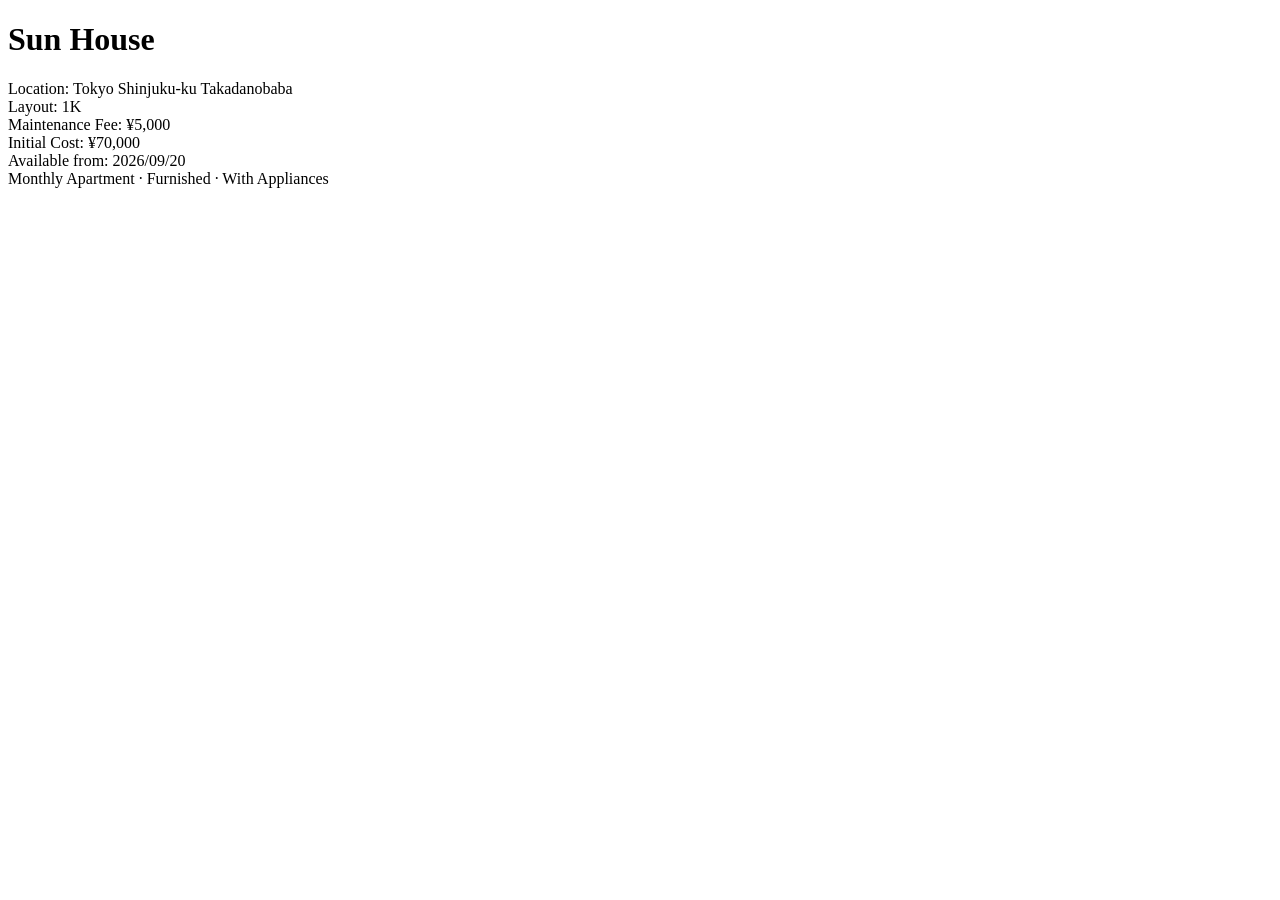
<file: tests/fixtures/best_estate.html>
<!doctype html>
<html lang="en">
<head>
  <title>Sun House 1K Tokyo - Best-Estate</title>
  <meta name="x-property-layout" content="1K">
  <meta name="x-property-rent" content="65000">
  <script type="application/ld+json">
    {
      "@context": "https://schema.org",
      "@type": "Apartment",
      "name": "Sun House",
      "address": {
        "@type": "PostalAddress",
        "addressRegion": "Tokyo",
        "addressLocality": "Shinjuku-ku",
        "streetAddress": "Takadanobaba 1-2-3"
      },
      "geo": {
        "@type": "GeoCoordinates",
        "latitude": "35.7126",
        "longitude": "139.7038"
      },
      "offers": {
        "@type": "Offer",
        "availability": "https://schema.org/InStock",
        "price": 65000
      }
    }
  </script>
</head>
<body>
  <h1>Sun House</h1>
  <div>Location: Tokyo Shinjuku-ku Takadanobaba</div>
  <div>Layout: 1K</div>
  <div>Maintenance Fee: ¥5,000</div>
  <div>Initial Cost: ¥70,000</div>
  <div>Available from: 2026/09/20</div>
  <div>Monthly Apartment · Furnished · With Appliances</div>
</body>
</html>
</file>
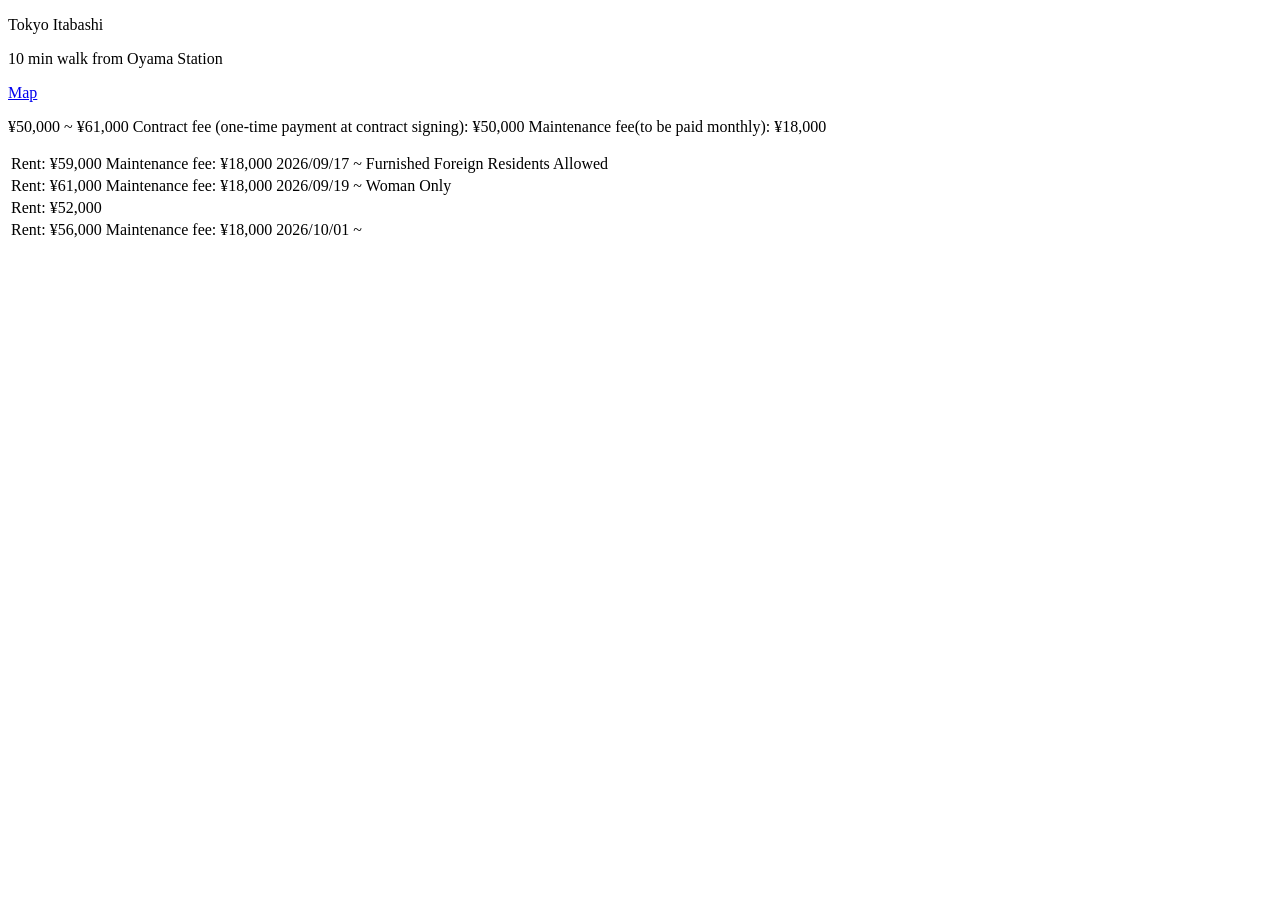
<file: tests/fixtures/oakhouse.html>
<!doctype html>
<html lang="en">
<head><title>OAKHOUSE ITABASHI | Tokyo Itabashi</title></head>
<body>
  <p>Tokyo Itabashi</p>
  <p>10 min walk from Oyama Station</p>
  <a href="https://www.google.co.jp/maps?q=35.7485,139.7023">Map</a>
  <p class="p-room__common__description">
    ¥50,000 ~ ¥61,000
    Contract fee (one-time payment at contract signing): ¥50,000
    Maintenance fee(to be paid monthly): ¥18,000
  </p>
  <table>
    <tr class="p-room__caset__row" id="101" data-status="vacancy"
        data-type="single" data-furniture="0" data-sort_price="77000"
        data-sort_contract="50000">
      <td>Rent: ¥59,000</td>
      <td>Maintenance fee: ¥18,000</td>
      <td>2026/09/17 ~</td>
      <td>Furnished Foreign Residents Allowed</td>
    </tr>
    <tr class="p-room__caset__row" id="102" data-status="vacancy"
        data-type="single" data-furniture="0" data-sort_price="79000"
        data-sort_contract="50000">
      <td>Rent: ¥61,000</td>
      <td>Maintenance fee: ¥18,000</td>
      <td>2026/09/19 ~</td>
      <td>Woman Only</td>
    </tr>
    <tr class="p-room__caset__row" id="103" data-status="novacancy"
        data-type="single" data-sort_price="70000" data-sort_contract="50000">
      <td>Rent: ¥52,000</td>
    </tr>
    <tr class="p-room__caset__row" id="104" data-status="soon"
        data-type="single" data-sort_price="74000" data-sort_contract="50000">
      <td>Rent: ¥56,000</td>
      <td>Maintenance fee: ¥18,000</td>
      <td>2026/10/01 ~</td>
    </tr>
  </table>
</body>
</html>
</file>
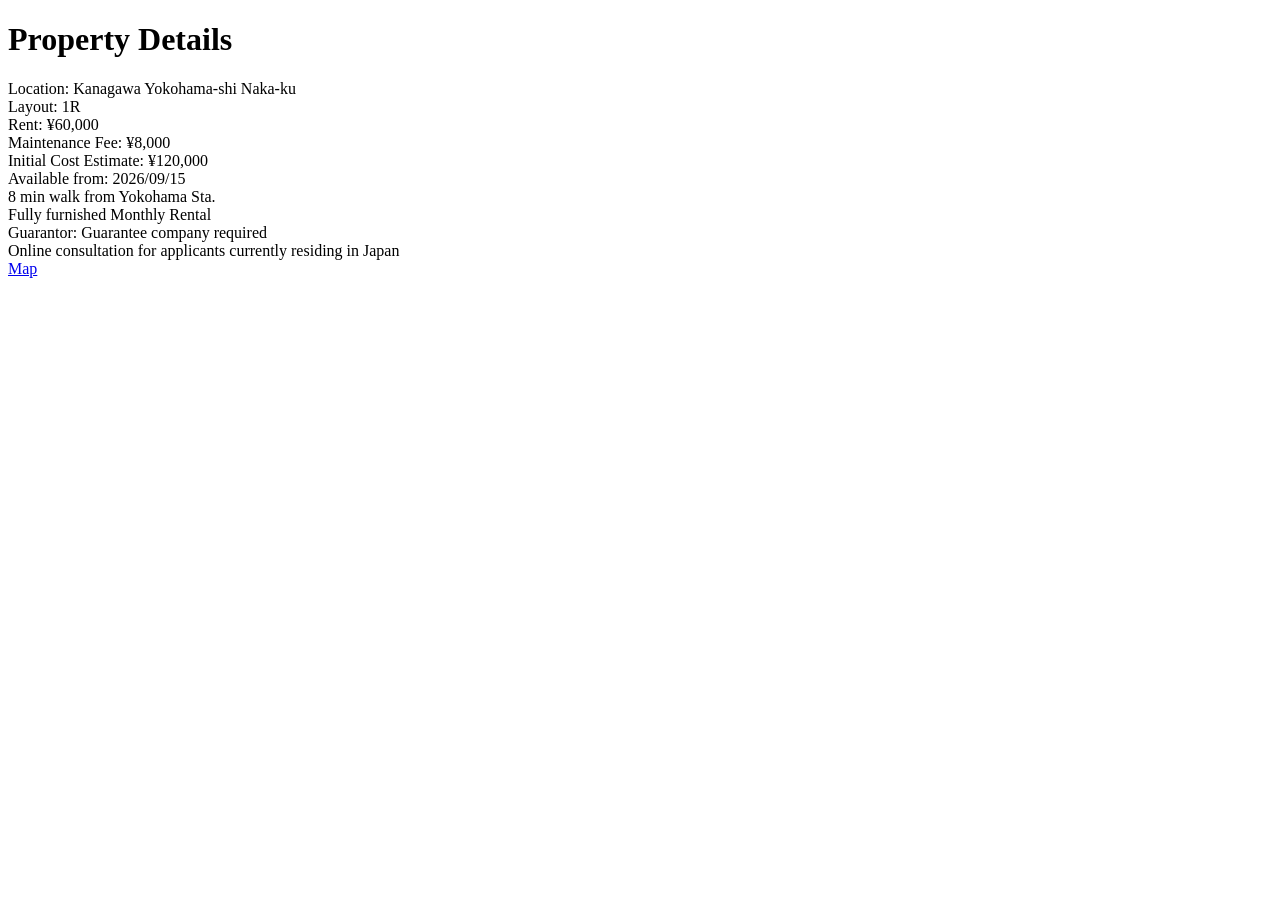
<file: tests/fixtures/wagaya.html>
<!doctype html>
<html lang="en">
<head><title>Harbor Room 1R Kanagawa | wagaya Japan</title></head>
<body>
  <h1>Property Details</h1>
  <div>Location: Kanagawa Yokohama-shi Naka-ku</div>
  <div>Layout: 1R</div>
  <div>Rent: ¥60,000</div>
  <div>Maintenance Fee: ¥8,000</div>
  <div>Initial Cost Estimate: ¥120,000</div>
  <div>Available from: 2026/09/15</div>
  <div>8 min walk from Yokohama Sta.</div>
  <div>Fully furnished Monthly Rental</div>
  <div>Guarantor: Guarantee company required</div>
  <div>Online consultation for applicants currently residing in Japan</div>
  <a href="https://www.google.co.jp/maps?q=35.4437,139.6380">Map</a>
</body>
</html>
</file>
